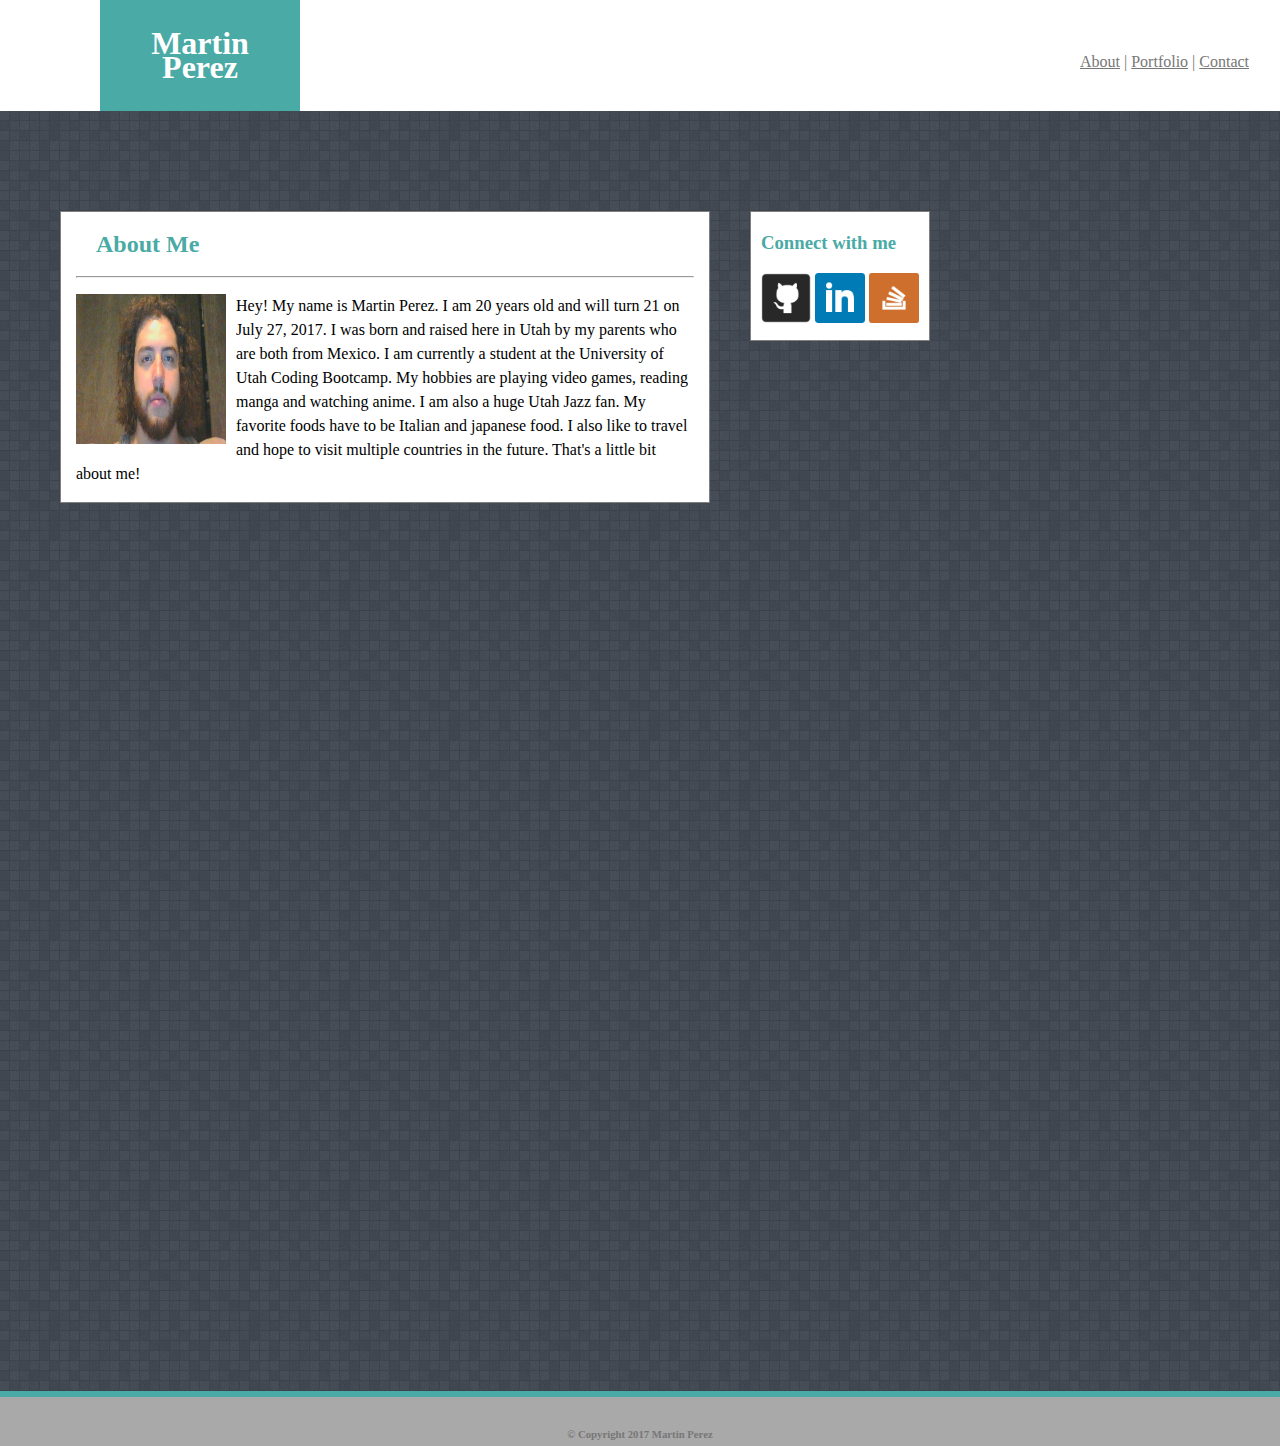
<file: index.html>
<!DOCTYPE html>
<html>
<head>
	<title>Portfolio</title>
	<!-- <link rel="stylesheet" type="text/css" href="assets/css/reset.css"> -->
	<link rel="stylesheet" type="text/css" href="assets/css/style.css">
	<meta name="viewport" content="width=device-width, initial-scale=1.0">
</head>
<body>
	
	<div class="header">
		<section class="name">
			<h1>Martin Perez</h1>
		</section>
		<section class="links">
			<a href="../Responsive-Portfolio/index.html">About</a>  |
			<a href="../Responsive-Portfolio/portfolio.html">Portfolio</a>  |
			<a href="../Responsive-Portfolio/contact.html">Contact</a>
		</section>
	</div>
	
	<div class="aboutme">
		<section class="mainbody">
			<h2>About Me</h2>
		
			<hr>

			<p><img class="imgur" src="assets/images/Biopic.jpg" height="150px" width="150px">Hey! My name is Martin Perez. I am 20 years old and will turn 21 on July 27, 2017. I was born and raised here in Utah by my parents who are both from Mexico. I am currently a student at the University of Utah Coding Bootcamp. My hobbies are playing video games, reading manga and watching anime. I am also a huge Utah Jazz fan. My favorite foods have to be Italian and japanese food. I also like to travel and hope to visit multiple countries in the future. That's a little bit about me!</p>
	</section>
	</div>

	<div class="connectwithme">
		<section class="sidebar">
			<h3>Connect with me</h3>

			<img src="assets/images/githubpic.png" height="50px" width="50px">
			<img src="assets/images/linkedinpic.png" height="50px" width="50px">
			<img src="assets/images/stackofpic.png" height="50px" width="50px">
		</section>
	</div>
	
		<footer class="footer">
		<h6>© Copyright 2017 Martin Perez</h6>
		</footer>

</body>
</html>
</file>
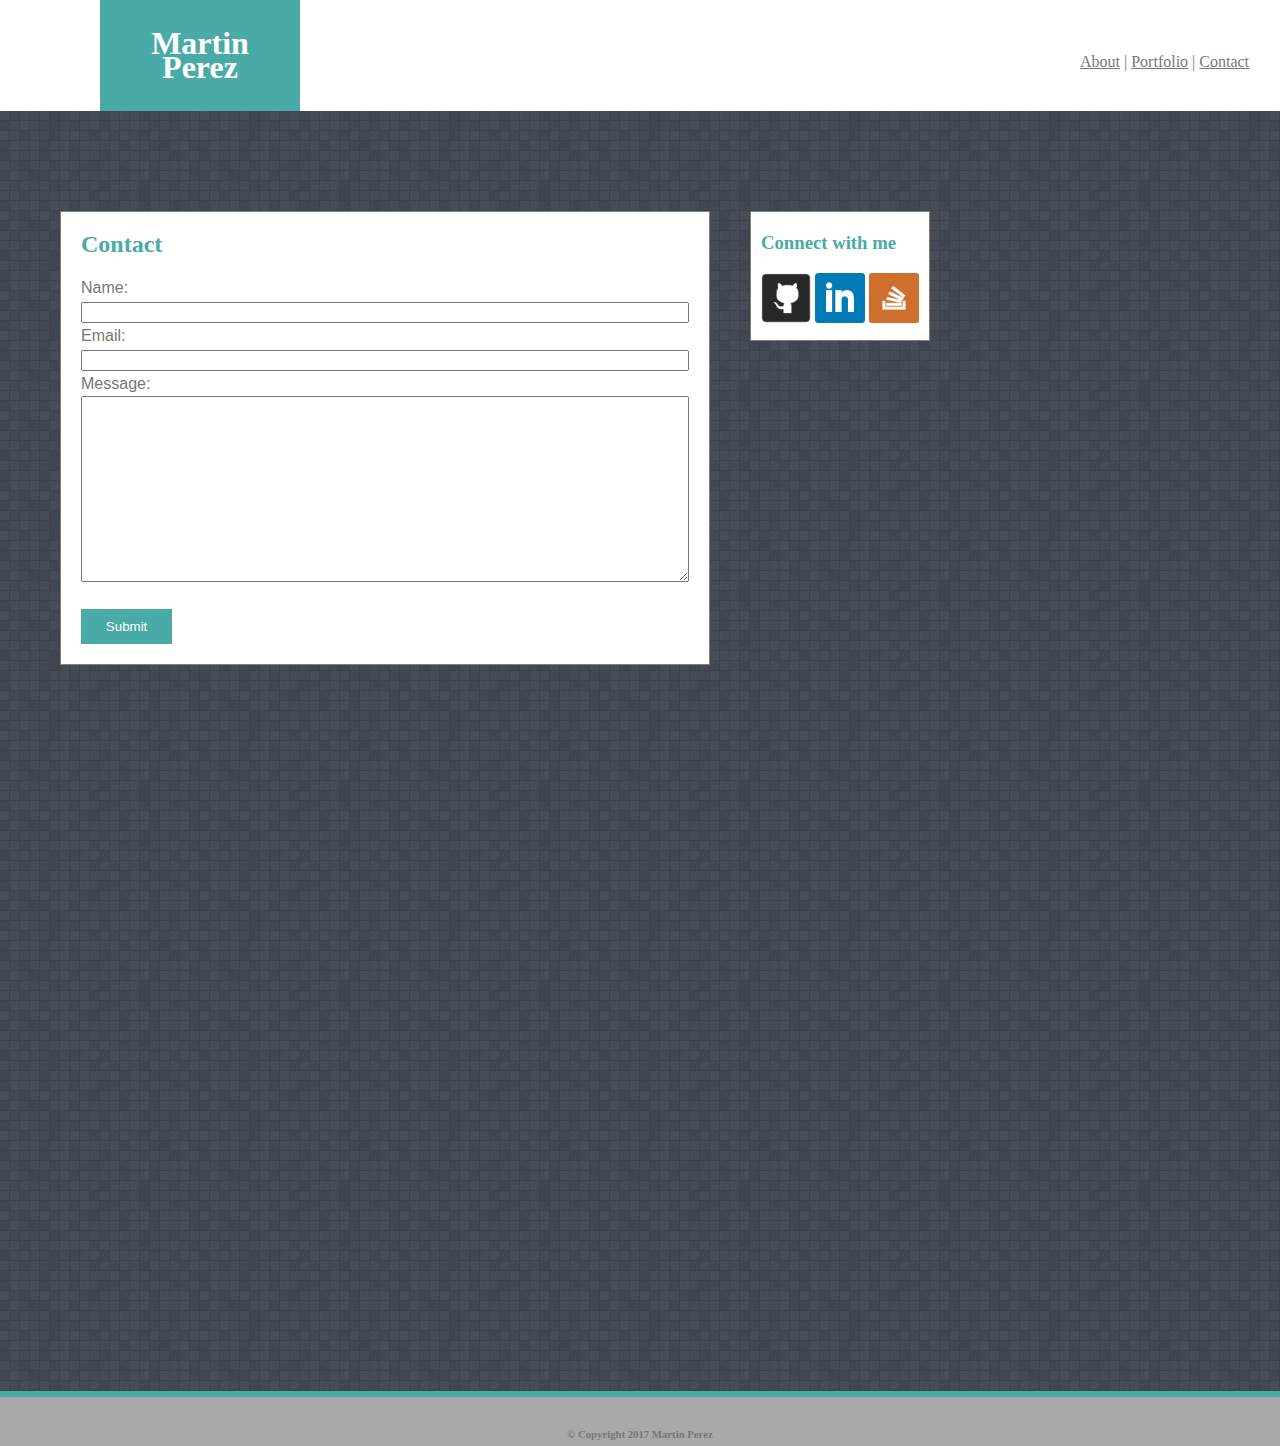
<file: contact.html>
<!DOCTYPE html>
<html>
<head>
	<title>Contact me</title>
	<!-- <link rel="stylesheet" type="text/css" href="assets/css/reset.css"> -->
	<link rel="stylesheet" type="text/css" href="assets/css/style.css">
</head>
<body>
	<div class="header">
	<section class="name">
	<h1>Martin Perez</h1>
	</section>
		<section class="links">
			<a href="../Responsive-Portfolio/index.html">About</a>  |
			<a href="../Responsive-Portfolio/portfolio.html">Portfolio</a>  |
			<a href="../Responsive-Portfolio/contact.html">Contact</a>
		</section>
	</div>

	<div class="aboutme">
	<h2>Contact</h2>
		<form>
			Name: <br> <input type="text" name="Name" value="" ><br>
			Email: <br> <input type="text" name="Email" value=""><br>
			Message: <br> <textarea rows="12"></textarea><br>
			<input class="submit" type="submit" value="Submit"; >
		</form>
	</div>

	<div class="connectwithme">
		<section class="sidebar">
			<h3>Connect with me</h3>

			<img src="assets/images/githubpic.png" height="50px" width="50px">
			<img src="assets/images/linkedinpic.png" height="50px" width="50px">
			<img src="assets/images/stackofpic.png" height="50px" width="50px">
		</section>
	</div>
		<div class="footer">
		<h6>© Copyright 2017 Martin Perez</h6>
	</div>

</body>
</html>
</file>
<file: assets/css/style.css>
* {
	box-sizing: border-box;
}
body {
	background-image: url("../images/random_grey_variations.png");
	margin: 0 auto;
	padding: 0;
	line-height: 150%;
	
	position: relative;

}

/*#header {
	width: 100%;
	background-color: white;
	position: fixed;
	padding: 20px;
	top: 0px;
}*/

.header::after {
	clear: both;
}

.header {
	width: 100%;
	background-color: white;
	overflow: hidden;
	top: 0px;
}

.links {
	width: 200px;
	float: right;
	color: #777777;
	margin-top: 50px;
}

.imgur {
	float: left;
	margin-right: 10px;
}
.name {
	background-color:#4aaaa5;
	padding: 10px;
	color: white;
	width: 200px;
	float: left;
	margin-left: 100px;
	text-align: center;
}
h1 {
	color: white;
	font-family: 'Georgia', Times, Times New Roman, serif;
	
}

.aboutme::after {
	clear: both;
}

.aboutme {
	width: 650px;
	background-color: white;
	float: left;
	margin-left: 60px;
	border: solid 1px grey;
	margin-top: 100px;
	margin-right: 40px;
}
h2 {
	color: #4aaaa5;
	font-family: 'Georgia', Times, Times New Roman, serif;
	margin-left: 20px;
}

.mainbody {
	margin: 15px;

}
.connectwithme {
	
	background-color: white;
	float: left;
	margin: 0;
	border: solid 1px grey;
	margin-top: 100px;
}

.connectwithme::after {
	clear: both;
}
.sidebar {
	margin: 10px;
}

h3 {
	color: #4aaaa5;
	font-family: 'Georgia', Times, Times New Roman, serif;
}
h4 {
	background-color: #4aaaa5;
	color: white;
	font-family: 'Georgia', Times, Times New Roman, serif;

}

}
p {
	color: #777777;
	font-family: 'Arial', 'Helvetica Neue', Helvetica, sans-serif;
}
form {
	font-family: 'Arial', 'Helvetica Neue', Helvetica, sans-serif;
	margin: 20px;
	color: #777777;
}

h6 {
	font-family: 'Georgia', Times, Times New Roman, serif;
	color: #777777;
	text-align: center;
	margin-bottom: 0px;
}

.footer::after {
	clear: both;
}

.footer {
	background-color: darkgrey;
	text-align: center;
	width: 100%;
	border-top: solid 6px  #4aaaa5;
	margin-top: 100%;
	clear: both;
	bottom: 0;

}
a {
	color: #777777;
}
input {
	width: 100%;
}
.submit {
	background-color: #4aaaa5;
	color: white;
	padding-top: 10px;
	padding-bottom: 10px;
	padding-right: 20px;
	padding-left: 20px;
	margin-top: 20px;
	width: 15%;
	border: none;
	}
	.message {
		padding: 45px;
	}

textarea {
	width: 100%;
}

/*Portfolio page*/
.work {
  position: relative;
  float: left;
  width: 274px;
  margin: 20px 0 25px;
  overflow: auto;
}

.work:nth-child(even) {
  margin-right: 40px;
  margin-left: 30px;
}

.work img {
  width: 100%;
  border: 0 none;
  opacity: 0.8;
}

.work h4 {
  position: absolute;
  bottom: 20px;
  width: 100%;
  padding: 15px;
  margin-bottom: 0;
  font-weight: 300;
  line-height: 30px;
  color: #fff;
  text-align: center;
  background: #4aaaa5;
  border-bottom: 0;
}

.auth-image {
  float: left;
  width: 200px;
  height: auto;
  margin-top: 10px;
  margin-right: 25px;
}

	/* 980-px*/
@media screen and (max-width: 980px) {
		.header{
			width: 100%;
		}
		.aboutme {
			width: 40%;
			margin-bottom: 40px;
		}
		.connectwithme {
			width: 20%;
		}
		.footer {
			width: 100%;
		}
		.work {
			margin-left: 30px;
		}
		.submit {
			width: 30%;
		}
}

	/*768px*/

@media screen and (max-width: 768px) {
	.header {
		width: 100%;
	}
	.aboutme {
		width: 90%;
		margin-left: 40px;
	}
	.connectwithme {
		width: 90%;
		margin-left: 35px;
		margin-bottom: 30px;
	}
	.footer {
		width: 100%;
	}
	.work {
    margin-left: 10px;
	}
}

@media screen and (max-width: 640px) {
	.header {
		width: 100%;
	}
	.aboutme {
		width: 95%;
		margin-left: 13px;
	}
	.imgur {
		width: 100%;
	}
	.connectwithme {
		width: 95%;
		margin-left: 13px;
	}
	.work {
		width: 90%;	
		margin-left: 28px;
	}
	.name {
		width: 100%;
		margin-left: 0px;
	}
	.links {
		text-align: center;
		width: 100%;
		font-size: 40px;
		margin-bottom: 20px;
	}
}
</file>
